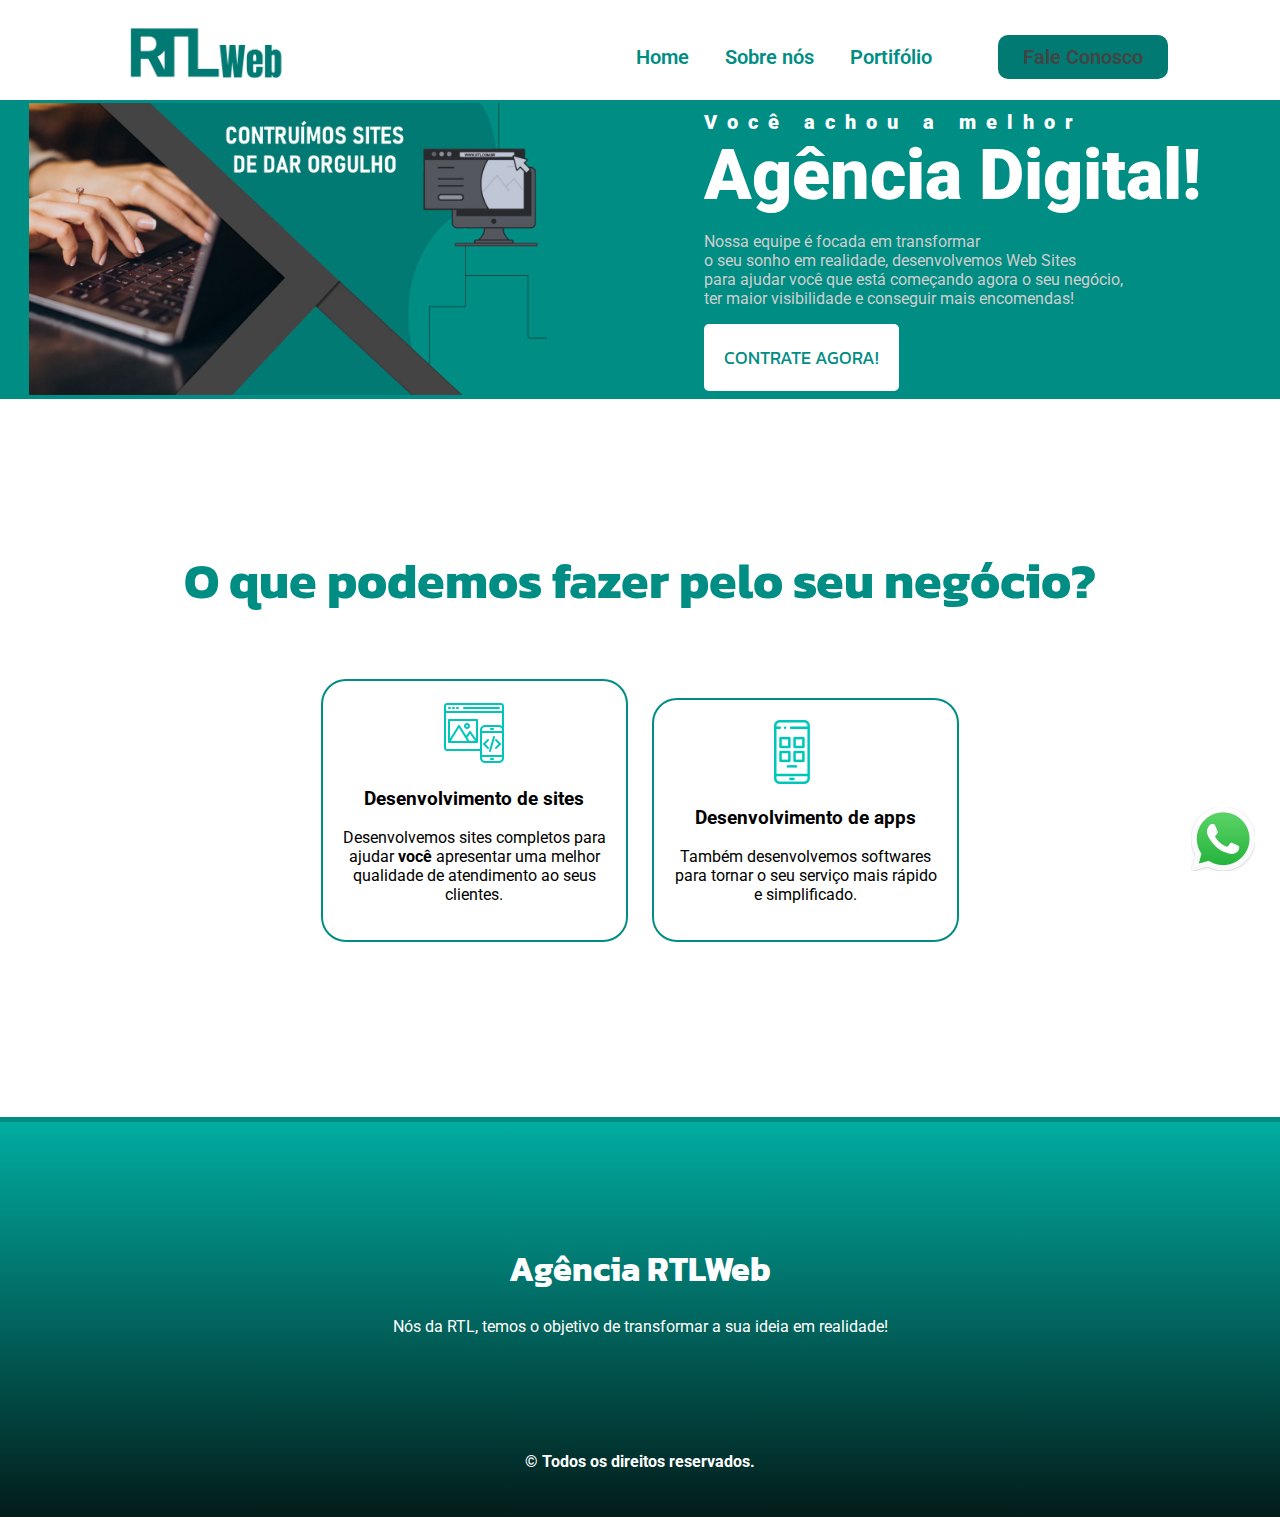
<file: index.html>
<!DOCTYPE html>
<html lang="pt-br">

<head>
    <meta charset="UTF-8">
    <meta http-equiv="X-UA-Compatible" content="IE=edge">
    <meta name="viewport" content="width=device-width, initial-scale=1.0">
    <meta name="description" content="Empresa focada em desenvolvimento web e apps">
    <meta name="keywords" content="Agencia Digital, html, css, apps, python">
    <link rel="stylesheet" href="estilo.css">
    <title>RTL Web</title>
</head>

<body>
    <nav class="navbar">
        <div class="logo">
            <h1><img src="img/Web2.png" width="160"></h1>
        </div>
        <div class="menu">
            <a href="index.html">Home</a>
            <a href="sobre/sobre.html">Sobre nós</a>
            <a href="portifolio/portifolio.html">Portifólio</a>
            <a id="botao" href="/formulário/formulario.html">Fale Conosco</a>
        </div>
    </nav>
    <header class="header">
        <div class="img-headline">
            <img style="max-width: 90%" src="/img/imgcentral.jpg">
        </div>
        <div class="headline">
            <h2 style="letter-spacing: 10px">Você achou a melhor</h2>
            <h2 style="font-size: 70px">Agência Digital!</h2>
            <p>Nossa equipe é focada em transformar<br> o seu sonho em realidade, desenvolvemos Web Sites<br> para
                ajudar você
                que
                está começando agora o seu negócio, <br> ter maior visibilidade e conseguir mais encomendas!</p>
            <a href="#" class="contact-btn">Contrate Agora!</a>
        </div>
    </header>

    <section>
        <h2>O que podemos fazer pelo seu negócio?</h2>
        <div class="servicos">
            <div class="card">
                <img src="img/pc.png">
                <div class="card-text">
                    <h3>
                        Desenvolvimento de sites</h3>
                    <p>Desenvolvemos sites completos para ajudar <b>você</b> apresentar uma melhor qualidade de
                        atendimento ao seus clientes.</p>
                </div>
                <div class="texto-oculto">
                    <h3>Quais são os tipos de Web Sites?</h3>
                    <p>Trabalhamos com sites de todo tipo, Blogs, Loja virtual, Portifólio, Site institucional e sites
                        dinâmicos. Você tem a ideia, nós transformamos em realidade!</p>
                </div>
            </div>
            <div class="card">
                <img src="img/apps.png">
                <div class="card-text">
                    <h3>
                        Desenvolvimento de apps</h3>
                    <p>Também desenvolvemos softwares para tornar o seu serviço mais rápido e simplificado.</p>
                </div>
                <div class="texto-oculto">
                    <h3>
                        Quais são os tipos de Apps?</h3>
                    <p>Nosa ideia é facilitar o seu trabalho, desenvolvemos apps e softwares para </p>
                </div>
            </div>
        </div>
    </section>

    <footer>
        <div class="logo-rodape">
            <h1 class="agencia">Agência RTLWeb</h1>
            <p style="color: white">Nós da RTL, temos o objetivo de transformar a sua ideia em realidade!</p>
        </div>
        <b style="color: white;">© Todos os direitos reservados.</b>
    </footer>
    <a class="whatsapp" target="_blank"
        href="https://api.whatsapp.com/send?phone=5543996007716&text=Ol%C3%A1%2C%20gostaria%20de%20saber%20mais%20sobre%20os%20servi%C3%A7os%20da%20RTL!"><img
            src="img/whatsapp.png"></a>

</body>

</html>
</file>
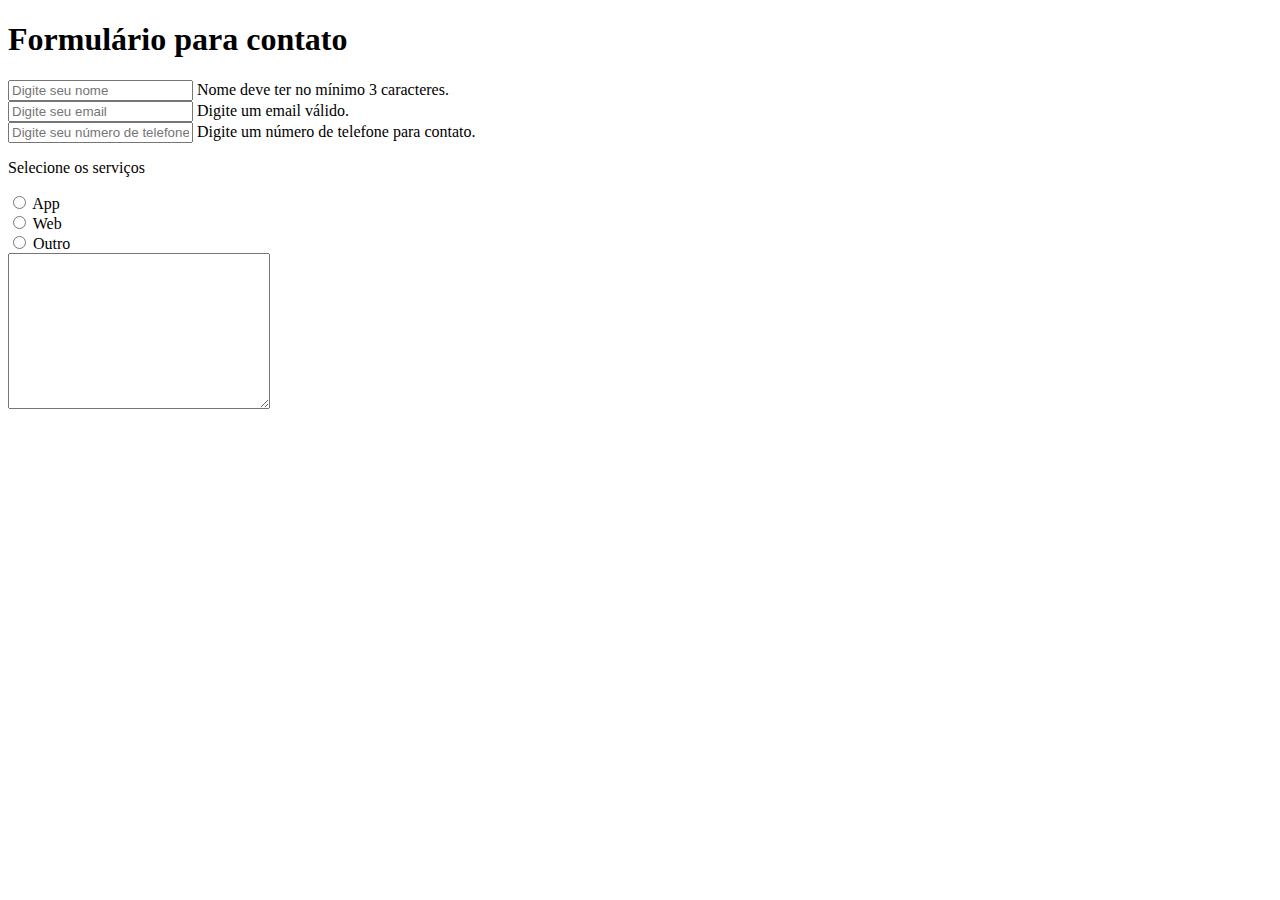
<file: formulário/formulario.html>
<!DOCTYPE html>
<html lang="pt-br">

<head>
    <meta charset="UTF-8">
    <meta http-equiv="X-UA-Compatible" content="IE=edge">
    <meta name="viewport" content="width=device-width, initial-scale=1.0">
    <title> Contato RTLWeb</title>
</head>

<body>
    <div class="content">
        <h1>Formulário para contato</h1>
        <form>
            <div>
                <input type="text" placeholder="Digite seu nome" class="inputs">
                <span class="span-required">Nome deve ter no mínimo 3 caracteres.</span>
            </div>
            <div>
                <input type="email" placeholder="Digite seu email" class="inputs">
                <span class="span-required">Digite um email válido.</span>
            </div>
            <div>
                <input type="tel" placeholder="Digite seu número de telefone" class="inputs">
                <span class="span-required">Digite um número de telefone para contato.</span>
            </div>
            <p>Selecione os serviços</p>
            <div class="box-select">
                <div>
                    <input type="radio" id="app" value="a" name="servico">
                    <label for="app">App</label>
                </div>
                <div>
                    <input type="radio" id="web" value="w" name="servico">
                    <label for="web">Web</label>
                </div>
                <div>
                    <input type="radio" id="out" value="a" name="servico">
                    <label for="out">Outro</label>
                </div>
            </div>
            <div>
                <textarea name="Como podemos te ajudar?" id="Nos fale um pouco sobre suas ideias." cols="30" rows="10"
                    placeholder="Nos fale um pouco sobre suas ideias...">
            </textarea>
            </div>

        </form>
    </div>
</body>

</html>
</file>
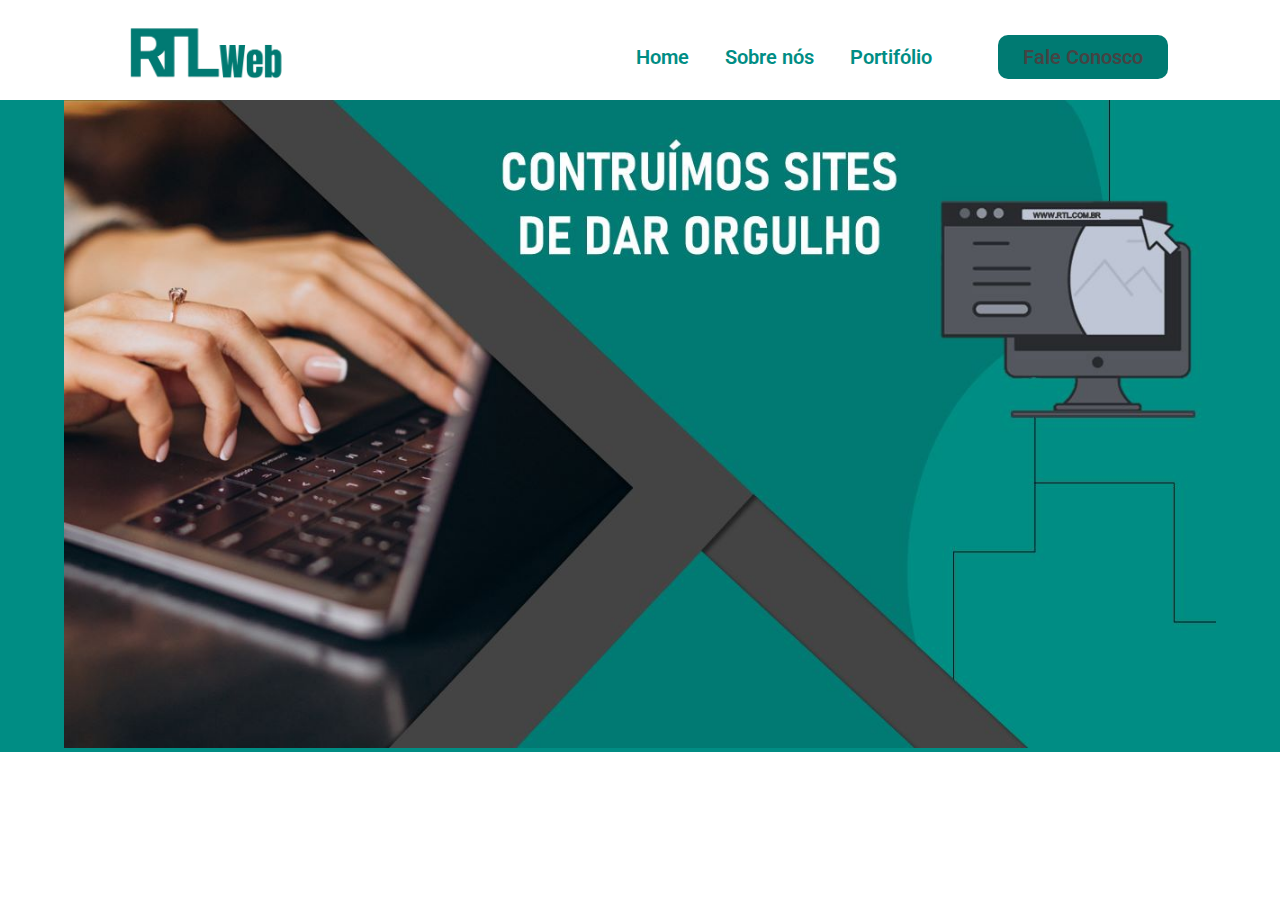
<file: sobre/sobre.html>
<!DOCTYPE html>
<html lang="pt-br">

<head>
    <meta charset="UTF-8">
    <meta http-equiv="X-UA-Compatible" content="IE=edge">
    <meta name="viewport" content="width=device-width, initial-scale=1.0">
    <meta name="description" content="Empresa focada em desenvolvimento web e apps">
    <meta name="keywords" content="Agencia Digital, html, css, apps, python">
    <link rel="stylesheet" href="sobre.css">
    <title>RTL Web</title>
</head>

<body>
    <nav class="navbar">
        <div class="logo">
            <h1><img src="../img/Web2.png" width="160"></h1>
        </div>
        <div class="menu">
            <a href="../index.html">Home</a>
            <a href="#">Sobre nós</a>
            <a href="../portifolio/portifolio.html">Portifólio</a>
            <a id="botao" href="#">Fale Conosco</a>
        </div>

    </nav>
    <header>
        <div class="header">
            <div class="img-headline">
                <img style="max-width: 90%" src="/img/imgcentral.jpg">
            </div>
        </div>
    </header>
</body>

</html>
</file>
<file: estilo.css>
/*
verde-agua: #007A72
cinza: #444444
*/
@import url('https://fonts.googleapis.com/css2?family=Kanit:ital,wght@0,300;0,400;0,500;0,600;0,700;0,900;1,300;1,400;1,500;1,600;1,700;1,900&family=Roboto:ital,wght@0,100;0,300;0,400;0,500;0,700;0,900;1,100;1,300;1,400;1,500;1,700;1,900&display=swap');

* {
    box-sizing: border-box;
}

body {
    margin: 0;
    font-family: 'Roboto', sans-serif;
}

.navbar {
    display: flex;
    flex-flow: row wrap;
    height: 100px;
    background: white;
    justify-content: center;
    align-items: center;
    position: fixed;
    width: 100%;
}

.logo {
    flex: 10%;
    margin-left: 10%;
    /*border: 1px solid black;*/
    text-align: left;
}

.logo h1 {
    font-family: 'Kanit', sans-serif;
    color: white;
}

.menu {
    flex: 70%;
    /*border: 1px solid yellow;*/
    text-align: right;
    padding: 20px;
    font-weight: 600;
}

.menu a {
    color: #008d84;
    text-decoration: none;
    font-size: 20px;
    padding: 20px 16px;
}

.menu a:hover {
    color: #444444;
    border-top: 4px solid #444444;
}

#botao {
    background: #007a72;
    padding: 10px 25px;
    color: #444444;
    border-radius: 10px;
    margin-right: 10%;
    margin-left: 5%;
}

#botao:hover {
    border: none;
    background: #444444;
    color: white;
}

.header {
    display: flex;
    flex-flow: row wrap;
    justify-content: center;
    align-items: center;
    background: #008d84;
    padding-top: 103px;
}

.headline {
    margin-left: 10%;
    flex: 40%;
    /* border: 1px solid black; */
}

.headline h2 {
    font-weight: 900;
    font-size: 20px;
    color: white;
    padding: 0;
    margin: 0;
}

.headline p {
    color: rgb(207, 206, 206);
    text-align: left;
}

.contact-btn {
    display: inline-block;
    background: white;
    padding: 20px;
    color: #008d84;
    text-transform: uppercase;
    border-radius: 5px;
    text-decoration: none;
    font-family: 'Kanit', sans-serif;
    font-size: 18px;
}

.contact-btn:hover {
    background: #444444;
    color: #008d84;
}

.img-headline {
    margin: 0;
    flex: 40%;
    /* border: 1px solid green; */
    text-align: center;
}

section {
    display: inline-block;
    margin-top: 80px;
    /* border: 1px solid black; */
    margin-left: 5%;
    margin-right: 5%;
    padding: 5%;
    text-align: center;
    width: 90%;
}

section h2 {
    width: 100%;
    font-size: 50px;
    margin: 0;
    font-family: 'Kanit', sans-serif;
    font-weight: bold;
    color: #008d84;
}

.servicos {
    display: inline-block;
    margin-top: 5%;
}

.card {
    display: inline-block;
    transition: all;
    width: 30%;
    padding: 20px;
    margin: 1%;
    border: 2px solid #008d84;
    border-radius: 25px;
    cursor: pointer;
}

.texto-oculto {
    display: none;
}

.card:hover {
    background: #008d84;
    color: white;
    padding: 40px;
}

.card:hover img {
    display: none;
}

.card:hover .card-text {
    display: none;
}

.card:hover .texto-oculto {
    display: block;
}

footer {
    margin-top: 100px;
    height: 400px;
    background-image: linear-gradient(180deg, #01aca1, #01665f, #031c1a);
    text-align: center;
    border-top: 5px solid #008d84;
}

.logo-rodape {
    padding: 100px;
}

.agencia {
    font-family: 'Kanit', sans-serif;
    color: white;
    font-size: 34px;
}

.whatsapp {
    position: fixed;
    bottom: 25px;
    right: 25px;
}
</file>
<file: sobre/sobre.css>
@import url('https://fonts.googleapis.com/css2?family=Kanit:ital,wght@0,300;0,400;0,500;0,600;0,700;0,900;1,300;1,400;1,500;1,600;1,700;1,900&family=Roboto:ital,wght@0,100;0,300;0,400;0,500;0,700;0,900;1,100;1,300;1,400;1,500;1,700;1,900&display=swap');

* {
    box-sizing: border-box;
}

body {
    margin: 0;
    font-family: 'Roboto',
        sans-serif;
}

.navbar {
    display: flex;
    flex-flow: row wrap;
    height: 100px;
    background: white;
    justify-content: center;
    align-items: center;
    position: fixed;
    width: 100%;
}

.logo {
    flex: 10%;
    margin-left: 10%;
    text-align: left;
}

.logo h1 {
    font-family: 'Kanit', sans-serif;
    color: white;
}

.menu {
    flex: 70%;
    text-align: right;
    padding: 20px;
    font-weight: 600;
}

.menu a {
    color: #008d84;
    text-decoration: none;
    font-size: 20px;
    padding: 20px 16px;
}

.menu a:hover {
    color: #444444;
    border-top: 4px solid #444444;
}

#botao {
    background: #007a72;
    padding: 10px 25px;
    color: #444444;
    border-radius: 10px;
    margin-right: 10%;
    margin-left: 5%;
}

#botao:hover {
    border: none;
    background: #444444;
    color: white;
}

.header {
    display: flex;
    flex-flow: row wrap;
    justify-content: center;
    align-items: center;
    background: #008d84;
    padding-top: 100px;
}

.img-headline {
    margin: 0;
    flex: 40%;
    /* border: 1px solid green; */
    text-align: center;
}
</file>
